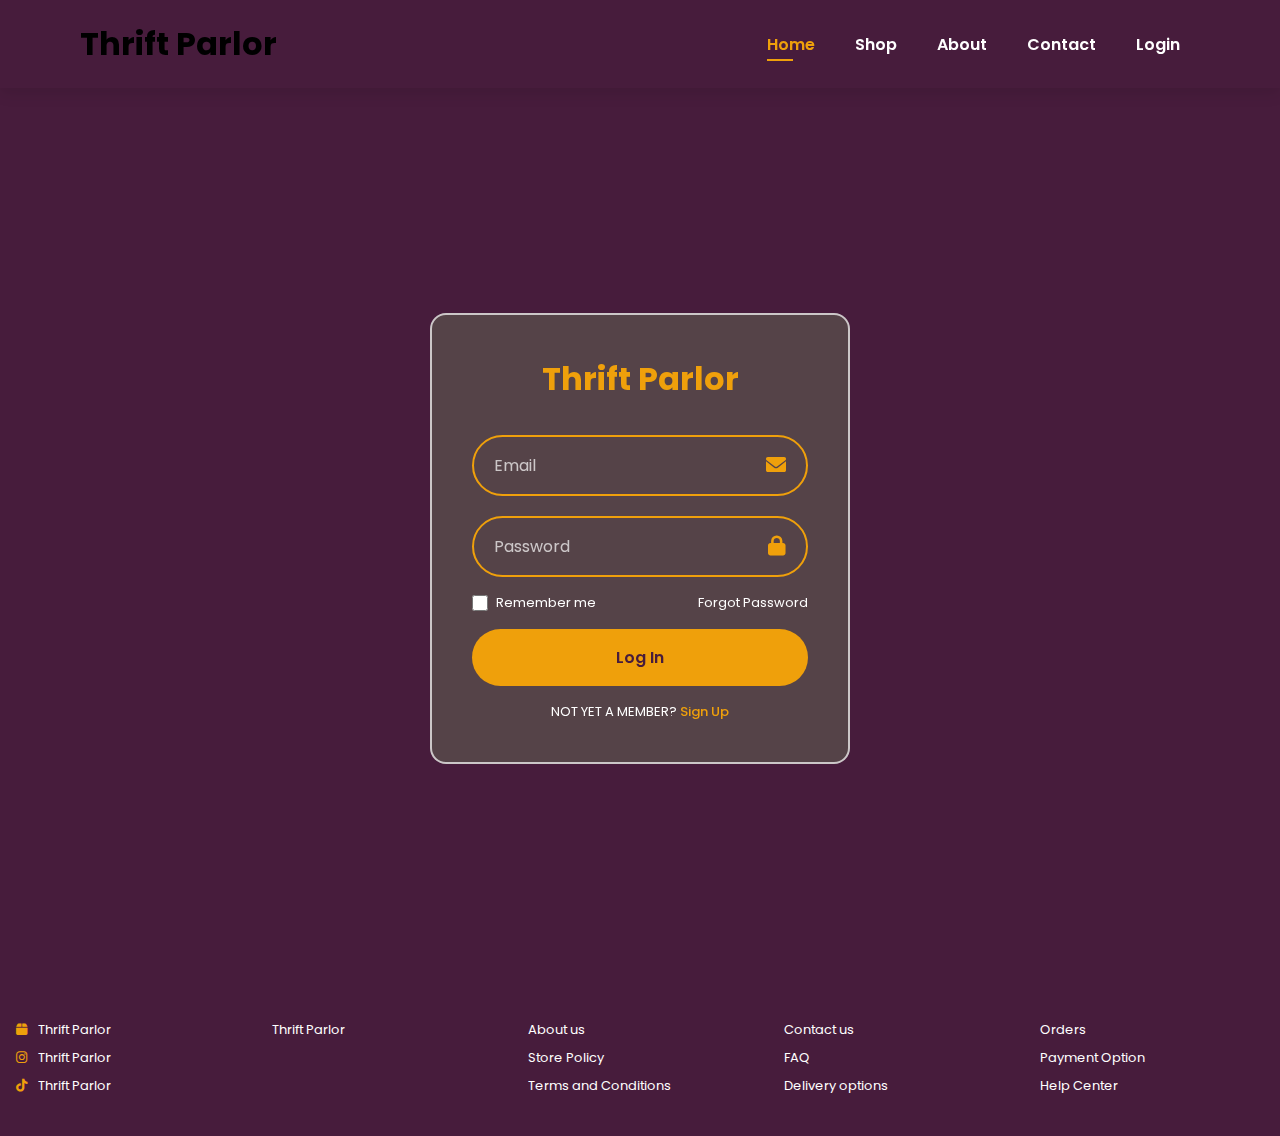
<file: Project-2/Thrift-Palor-Web-App/Front-End/Login.html>
<!DOCTYPE html>
<html lang="en">

<head>
    <meta charset="UTF-8">
    <meta name="viewport" content="width=device-width, initial-scale=1.0">
    <title>Thrift Parlor - Log In</title>
    <link rel="stylesheet" href="css/login.css">
    <link rel="stylesheet" href="https://cdnjs.cloudflare.com/ajax/libs/font-awesome/6.0.0-beta3/css/all.min.css">
</head>

<body>
    <!-- Navigation Bar -->
    <header id="header">
        <h1 class="logo-text">Thrift Parlor</h1>
        <nav>
            <ul id="navbar">
                <li><a href="Home.html" class="active">Home</a></li>
                <li><a href="Shop.html">Shop</a></li>
                <li><a href="About.html">About</a></li>
                <li><a href="Contact.html">Contact</a></li>
                <li><a href="Login.html">Login</a></li>
            </ul>
        </nav>
    </header>
    <main class="login">
        <!-- <img src="your-background-image.jpg" class="login_bg" alt="background image" /> -->

        <form class="login_form" id="loginForm">
            <h1 class="login_title">Thrift Parlor</h1>

            <div class="login_inputs">
                <div class="login_box">
                    <input type="email" id="email" class="login_input" placeholder="Email" required>
                    <i class="fas fa-envelope"></i>
                </div>
                <div class="login_box">
                    <input type="password" id="password" class="login_input" placeholder="Password" required>
                    <i class="fas fa-lock"></i>
                </div>
            </div>

            <div class="login_check">
                <div class="login_check-box">
                    <input type="checkbox" class="login_check-input" id="remember">
                    <label for="remember">Remember me</label>
                </div>
                <a href="#" class="login_forgot">Forgot Password</a>
            </div>

            <button type="submit" class="login_button">Log In</button>

            <p class="login_register">NOT YET A MEMBER? <a href="signup.html">Sign Up</a></p>
        </form>
    </main>

    <footer class="site-footer">
        <div class="footer-content">
            <div class="footer-section">
                <p><i class="fas fa-box"></i> Thrift Parlor</p>
                <p><i class="fab fa-instagram"></i> Thrift Parlor</p>
                <p><i class="fab fa-tiktok"></i> Thrift Parlor</p>
            </div>
            <div class="footer-section">
                <p>Thrift Parlor</p>
            </div>
            <div class="footer-section">
                <p>About us</p>
                <p>Store Policy</p>
                <p>Terms and Conditions</p>
            </div>
            <div class="footer-section">
                <p>Contact us</p>
                <p>FAQ</p>
                <p>Delivery options</p>
            </div>
            <div class="footer-section">
                <p>Orders</p>
                <p>Payment Option</p>
                <p>Help Center</p>
            </div>
        </div>
    </footer>

    <script src="js/Login.js"></script>
</body>

</html>
</file>
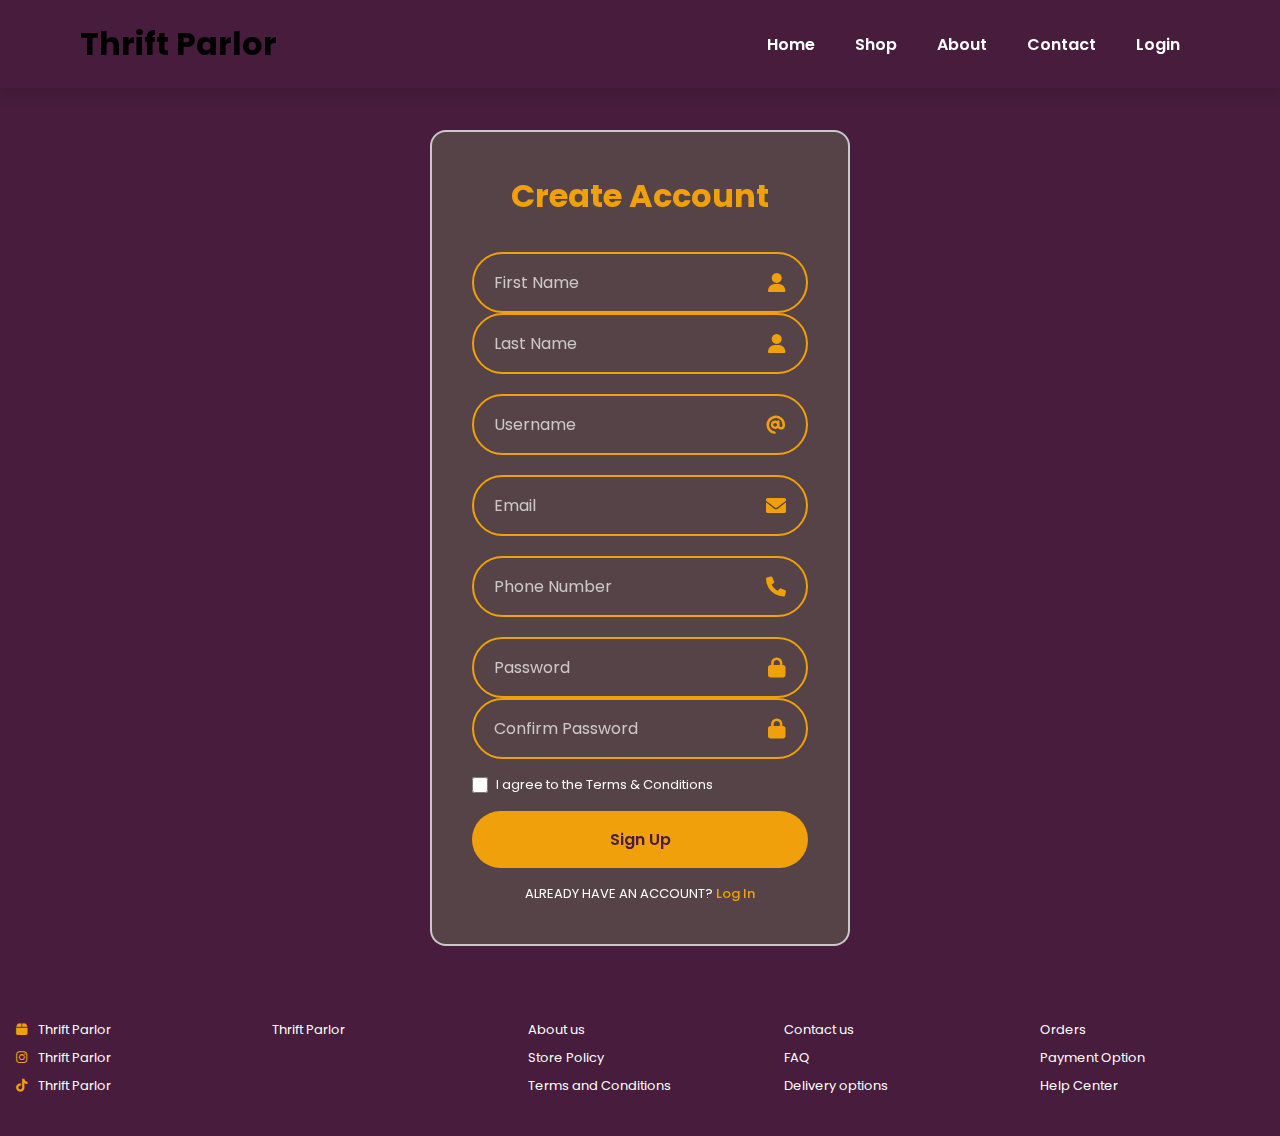
<file: Project-2/Thrift-Palor-Web-App/Front-End/Signup.html>
<!DOCTYPE html>
<html lang="en">

<head>
    <meta charset="UTF-8">
    <meta name="viewport" content="width=device-width, initial-scale=1.0">
    <title>Thrift Parlor - Sign Up</title>
    <link rel="stylesheet" href="css/login.css"> <!-- Using same CSS as login -->
    <link rel="stylesheet" href="https://cdnjs.cloudflare.com/ajax/libs/font-awesome/6.0.0-beta3/css/all.min.css">
</head>

<body>
    <!-- Navigation Bar -->
    <header id="header">
        <h1 class="logo-text">Thrift Parlor</h1>
        <nav>
            <ul id="navbar">
                <li><a href="Home.html">Home</a></li>
                <li><a href="Shop.html">Shop</a></li>
                <li><a href="About.html">About</a></li>
                <li><a href="Contact.html">Contact</a></li>
                <li><a href="Login.html">Login</a></li>
            </ul>
        </nav>
    </header>

    <main class="login">
        <!-- Background image if you want -->
        <!-- <img src="your-background-image.jpg" class="login_bg" alt="background image" /> -->

        <form class="login_form" id="signupForm">
            <h1 class="login_title">Create Account</h1>

            <div class="login_inputs">
                <!-- Name Fields -->
                <div class="form-row">
                    <div class="login_box" style="flex: 1;">
                        <input type="text" id="firstName" class="login_input" placeholder="First Name" required>
                        <i class="fas fa-user"></i>
                    </div>
                    <div class="login_box" style="flex: 1;">
                        <input type="text" id="lastName" class="login_input" placeholder="Last Name" required>
                        <i class="fas fa-user"></i>
                    </div>
                </div>

                <!-- Username -->
                <div class="login_box">
                    <input type="text" id="username" class="login_input" placeholder="Username" required>
                    <i class="fas fa-at"></i>
                </div>

                <!-- Email -->
                <div class="login_box">
                    <input type="email" id="email" class="login_input" placeholder="Email" required>
                    <i class="fas fa-envelope"></i>
                </div>

                <!-- Phone -->
                <div class="login_box">
                    <input type="tel" id="phone" class="login_input" placeholder="Phone Number" required>
                    <i class="fas fa-phone"></i>
                </div>

                <!-- Password Fields -->
                <div class="form-row">
                    <div class="login_box" style="flex: 1;">
                        <input type="password" id="password" class="login_input" placeholder="Password" required>
                        <i class="fas fa-lock"></i>
                    </div>
                    <div class="login_box" style="flex: 1;">
                        <input type="password" id="confirmPassword" class="login_input" placeholder="Confirm Password" required>
                        <i class="fas fa-lock"></i>
                    </div>
                </div>
            </div>

            <!-- Terms Checkbox -->
            <div class="login_check">
                <div class="login_check-box">
                    <input type="checkbox" class="login_check-input" id="terms" required>
                    <label for="terms">I agree to the Terms & Conditions</label>
                </div>
            </div>

            <button type="submit" class="login_button">Sign Up</button>

            <p class="login_register">ALREADY HAVE AN ACCOUNT? <a href="Login.html">Log In</a></p>
        </form>
    </main>

    <footer class="site-footer">
        <div class="footer-content">
            <div class="footer-section">
                <p><i class="fas fa-box"></i> Thrift Parlor</p>
                <p><i class="fab fa-instagram"></i> Thrift Parlor</p>
                <p><i class="fab fa-tiktok"></i> Thrift Parlor</p>
            </div>
            <div class="footer-section">
                <p>Thrift Parlor</p>
            </div>
            <div class="footer-section">
                <p>About us</p>
                <p>Store Policy</p>
                <p>Terms and Conditions</p>
            </div>
            <div class="footer-section">
                <p>Contact us</p>
                <p>FAQ</p>
                <p>Delivery options</p>
            </div>
            <div class="footer-section">
                <p>Orders</p>
                <p>Payment Option</p>
                <p>Help Center</p>
            </div>
        </div>
    </footer>

    <script src="js/signup.js"></script>
</body>

</html>
</file>
<file: Project-2/Thrift-Palor-Web-App/Front-End/css/login.css>
/*GOOGLE FONTS*/
@import url("https://fonts.googleapis.com/css2?family=Poppins:wght@400;500;600&display=swap");

/* CSS variables */
:root {
  --white-color: hsl(0, 0%, 100%);
  --black-color: hsl(0, 0%, 0%);
  --primary-color: #471c3c;
  --secondary-color: #554348;
  --accent-color: #efa00b;
  --body-font: "Poppins", sans-serif;
  --h1-font-size: 2rem;
  --normal-font-size: 1rem;
  --small-font-size: .813rem;
}

* {
  box-sizing: border-box;
  padding: 0;
  margin: 0;
}

body,
input,
button {
  font-family: var(--body-font);
  font-size: var(--normal-font-size);
}

a {
  text-decoration: none;





}

img {
  display: block;
  max-width: 100%;
  height: auto;




}

.login {
  position: relative;
  height: 100vh;
  display: grid;
  align-items: center;
  background-color: var(--primary-color);
}

.login_bg {
  position: absolute;
  width: 100%;
  height: 100%;
  object-fit: cover;
  object-position: center;
}

.login_form {
  position: relative;
  margin-inline: 1.5rem;
  background-color: var(--secondary-color);
  border: 2px solid hsla(0, 0%, 100%, .7);
  padding: 2.5rem 1rem;
  color: var(--white-color);
  border-radius: 1rem;
  backdrop-filter: blur(16px);
}

.login_title {
  text-align: center;
  font-size: var(--h1-font-size);
  margin-bottom: 1.25rem;
  color: var(--accent-color);
}

.login_inputs, 
.login_box {
  display: grid;


}

.login_inputs {
  row-gap: 1.25rem;
  margin-bottom: 1rem;
}

.login_box {
  grid-template-columns: 1fr max-content;
  column-gap: .75rem;
  align-items: center;
  border: 2px solid var(--accent-color);
  padding-inline: 1.25rem;
  border-radius: 4rem;
}

.login_input, 
.login_button {
  border: none;
  outline: none;



}

.login_input {
  width: 100%;
  background: none;
  color: var(--white-color);
  padding-block: 1rem;

}

.login_input::placeholder {
  color: hsla(0, 0%, 100%, .7);
}

.login_box i {
  font-size: 1.25rem;
  color: var(--accent-color);







}

.login_check, 
.login_check-box {
  display: flex;
  justify-content: space-between;
  align-items: center;
}

.login_check {
  margin-bottom: 1rem;
  font-size: var(--small-font-size);




}

.login_check-box {
  column-gap: .5rem;






}

.login_check-input {
  width: 1rem;
  height: 1rem;
  accent-color: var(--accent-color);
}

.login_forgot {
  color: var(--white-color);
}

.login_forgot:hover {
  color: var(--accent-color);
  text-decoration: underline;


}

.login_button {
  width: 100%;
  padding: 1rem;
  margin-bottom: 1rem;
  background-color: var(--accent-color);
  border-radius: 4rem;
  color: var(--primary-color);
  font-weight: 600;
  cursor: pointer;
  transition: all 0.3s ease;
}

.login_button:hover {
  background-color: #d18f0a;
  transform: translateY(-2px);

}

.login_register {
  font-size: var(--small-font-size);
  text-align: center;
}

.login_register a {
  color: var(--accent-color);
  font-weight: 500;



}

.login_register a:hover {
  text-decoration: underline;





}

@media screen and (min-width: 576px) {
  .login {
    justify-content: center;
  }
  .login_form {
    width: 420px;
    padding-inline: 2.5rem;
  }
  .login_title {
    margin-bottom: 2rem;
  }
}

/* Navbar */
#header {
    display: flex;
    align-items: center;
    justify-content: space-between;
    padding: 20px 80px;
    background-color: var(--primary-color);
    box-shadow: 0 5px 15px rgba(0, 0, 0, 0.1);
    z-index: 999;
    position: sticky;
    top: 0;
    left: 0;
}

#navbar {

    display: flex;
    align-items: center;
    justify-content: center;
}

#navbar li {
    list-style: none;
    padding: 0 20px;
    position: relative;
}

#navbar li a {
    text-decoration: none;
    font-size: 16px;
    font-weight: 600;
    color: var(--white-color);
    transition: 0.3s ease;
}

#navbar li a:hover,
#navbar li a.active {
    color: var(--accent-color);
}

#navbar li a.active::after,
#navbar li a:hover::after {
    content: "";
    width: 30%;
    height: 2px;
    background-color: var(--accent-color);
    position: absolute;
    bottom: -4px;
    left: 20px;
}
/* Add these styles to your existing login.css */

.signup-prompt {
    text-align: center;
    margin-top: 1rem;
    color: #666;
    font-size: 0.9rem;
}

.signup-prompt a {
    color: #000;
    font-weight: bold;
    text-decoration: none;
}

.signup-prompt a:hover {
    text-decoration: underline;
}

/* You might want to adjust the spacing between the login button and this new prompt */
.login-button {
    margin-bottom: 0.5rem; /* Adjust as needed */
}
/* Footer */
.site-footer {
  background-color: var(--primary-color);
  color: var(--white-color);
  padding: 2rem 1rem;
  font-size: var(--small-font-size);
}

.footer-content {
  display: grid;
  grid-template-columns: repeat(auto-fit, minmax(150px, 1fr));
  gap: 2rem;
}

.footer-section p {
  margin-bottom: 0.5rem;
  transition: color 0.3s ease;
}

.footer-section p i {
  margin-right: 0.5rem;
  color: var(--accent-color);
}

.footer-section p:hover {
  color: var(--accent-color);
}

/* Responsive tweak */
@media screen and (max-width: 576px) {
  .footer-content {
    grid-template-columns: 1fr;
    text-align: center;
  }
}
</file>
